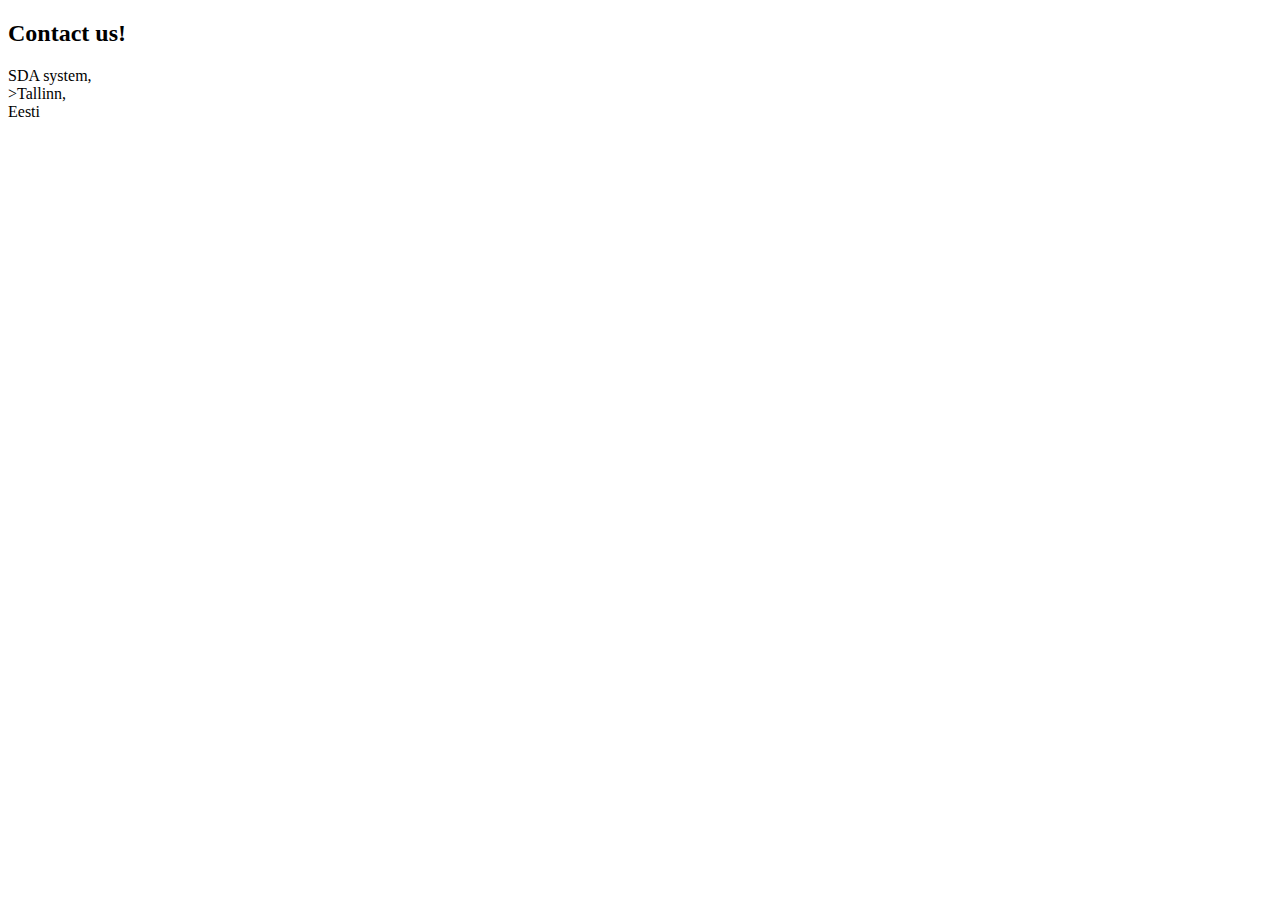
<file: template/Contact.html>
<!DOCTYPE html>
<html lang="en">
<head>
    <meta charset="UTF-8">
    <title>SDA system- Contact us</title>
</head>
<body>
<h2>Contact us!</h2>
<p>SDA system,<br/>>Tallinn, <br>Eesti</p>
</body>
</html>
</file>
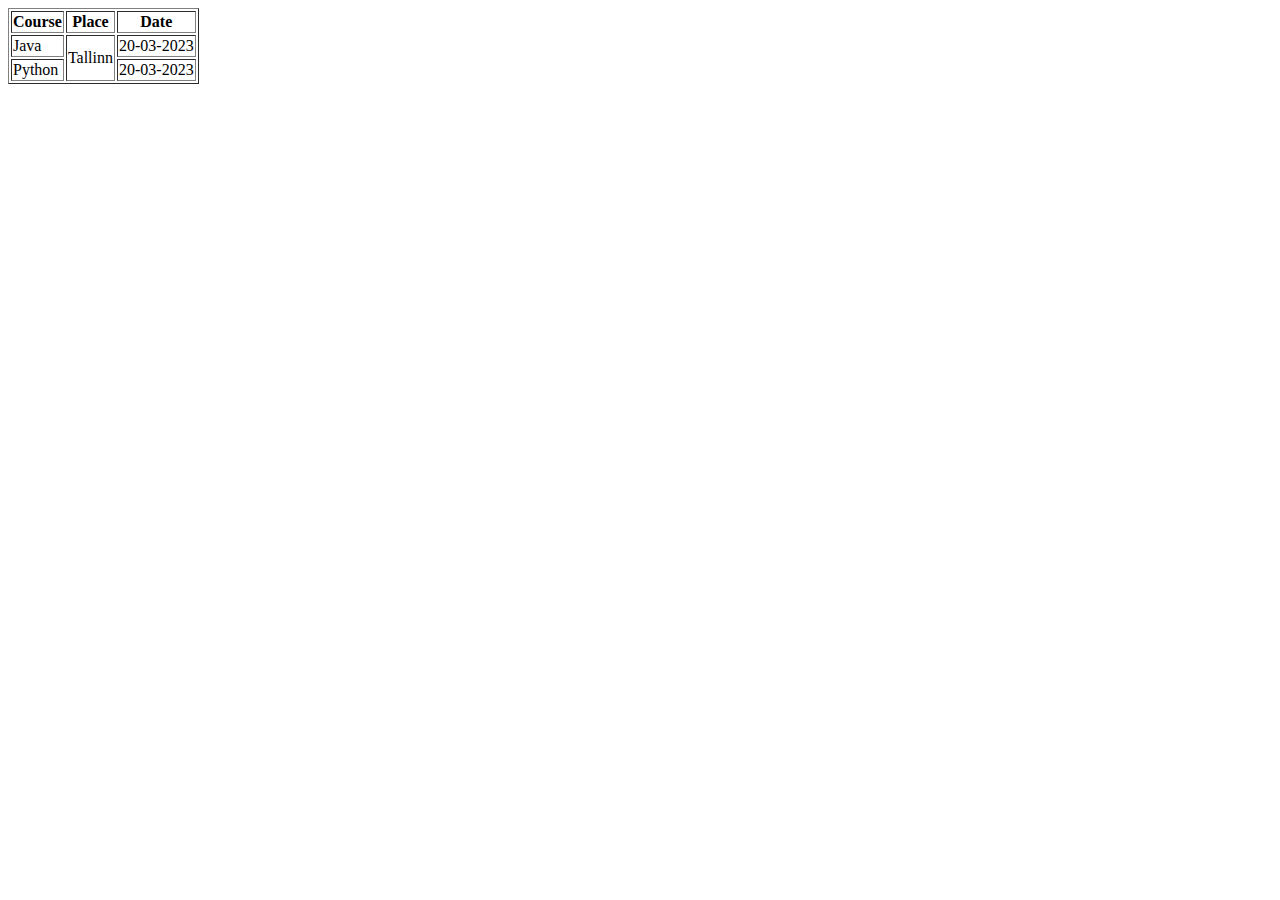
<file: template/shedule.html>
<!DOCTYPE html>
<html lang="en">
<head>
    <meta charset="UTF-8">
    <title>SDA system- Schedule</title>
</head>
<body>
<table border="1">
    <thead>
    <tr>
        <th>Course</th>
        <th>Place</th>
        <th>Date</th>
    </tr>
    </thead>
    <tbody>
    <tr>
        <td> Java </td>
        <!--                    To make the row span -->
        <td rowspan="2">Tallinn</td>
        <td>20-03-2023</td>
    </tr>
    <tr>
        <td> Python </td>
        <td>20-03-2023</td>
    </tr>
    </tbody>
</table>
</body>
</html>
</file>
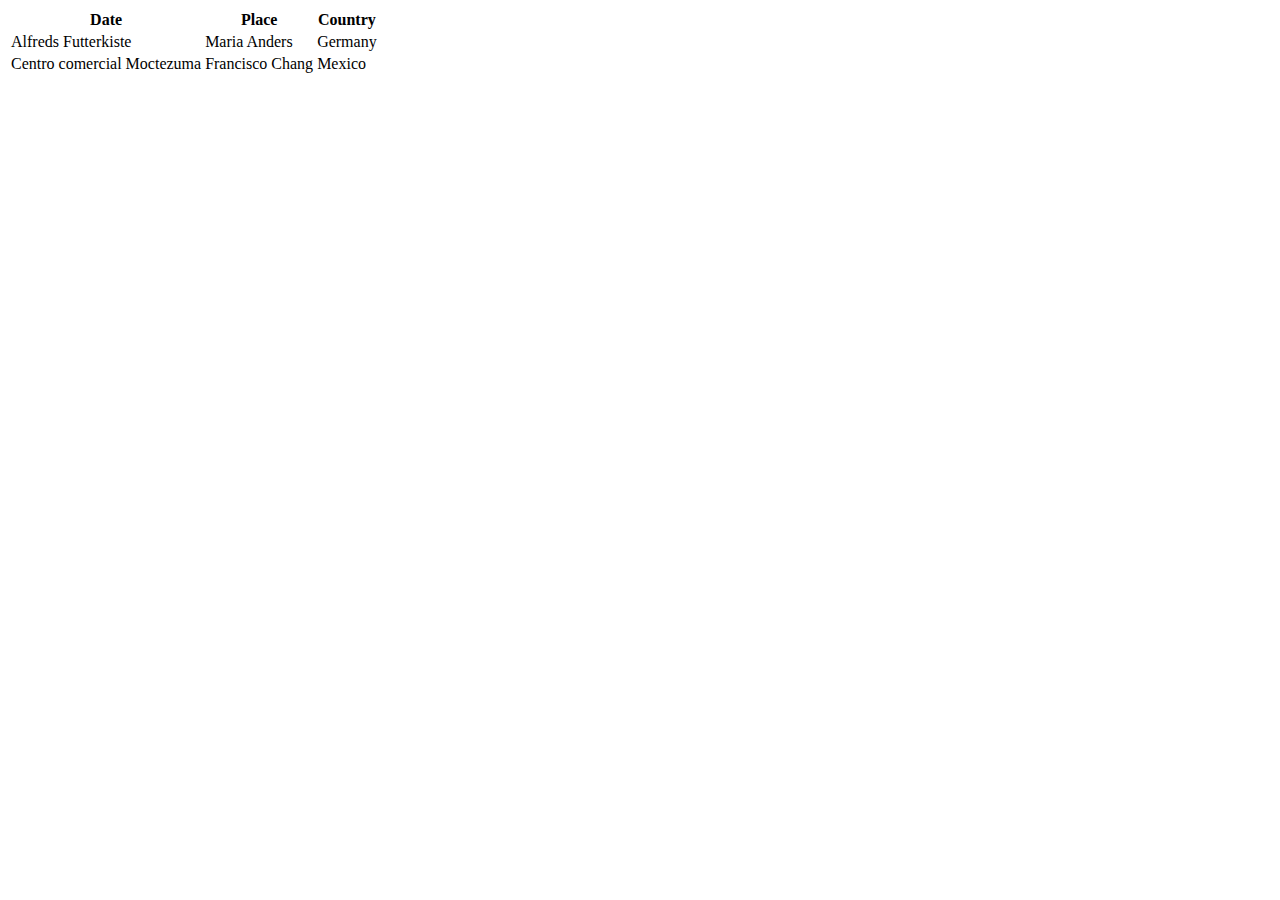
<file: template/Subscrption.html>
<!DOCTYPE html>
<html lang="en">
<head>
    <meta charset="UTF-8">
    <title>Title</title>
</head>
<body>
<table>
    <tr>
        <th>Date</th>
        <th>Place</th>
        <th>Country</th>
    </tr>
    <tr>
        <td>Alfreds Futterkiste</td>
        <td>Maria Anders</td>
        <td>Germany</td>
    </tr>
    <tr>
        <td>Centro comercial Moctezuma</td>
        <td>Francisco Chang</td>
        <td>Mexico</td>
    </tr>
</table>
</body>
</html>
</file>
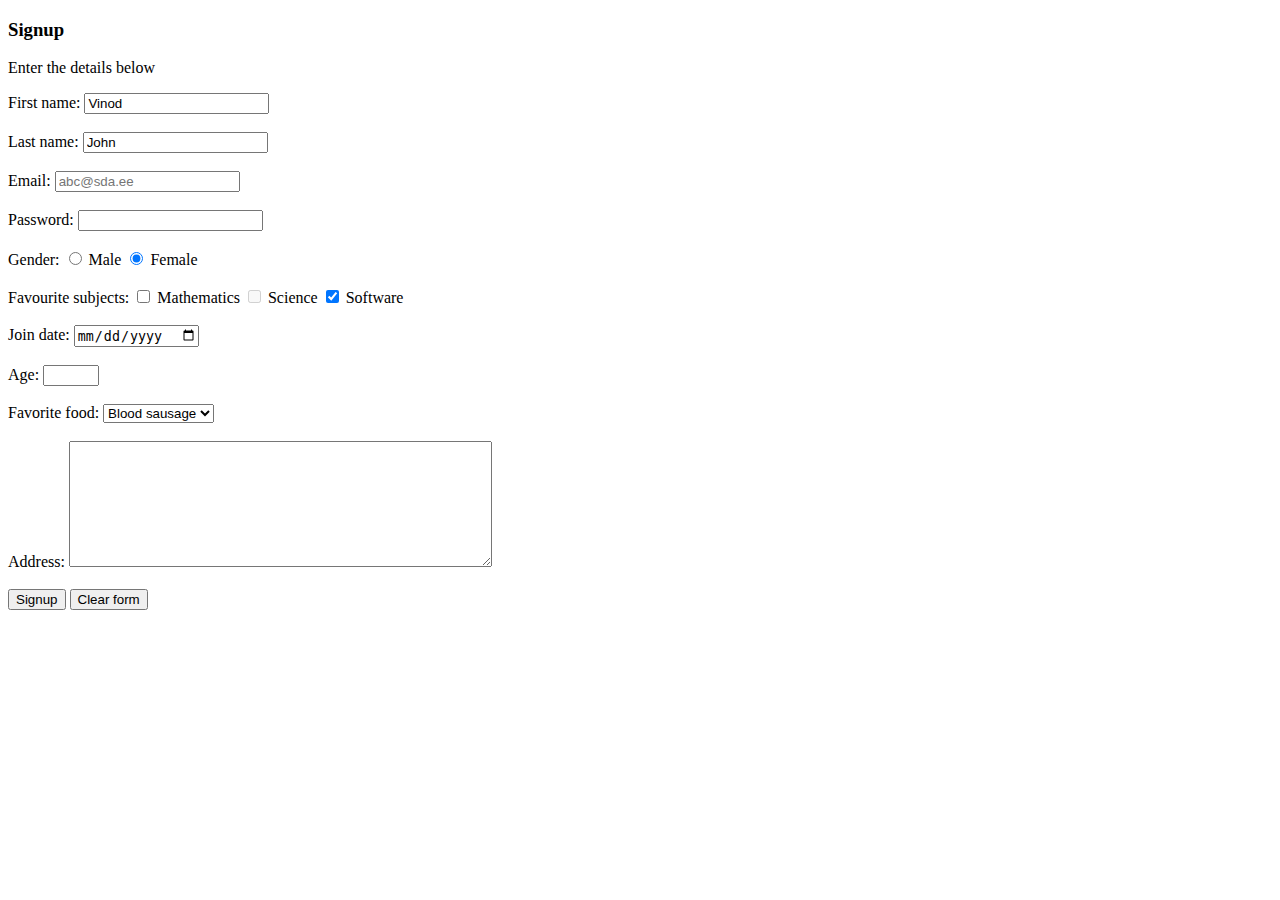
<file: template/user-registration.html>
<!DOCTYPE html>
<html lang="en">
<head>
  <meta charset="UTF-8">
  <title>SDA System-User registration</title>
</head>
<body>
<div id="register">
  <h3>Signup</h3>
  <p>Enter the details below</p>
  <form id="signup" name="signup" method="post" action="index.html">
    <label for="first-name">First name:</label>
    <input name="first-name" id="first-name" type="text" value="Vinod" readonly minlength="3" maxlength="25"/>
    <br/><br/>
    <label for="last-name">Last name:</label>
    <input name="last-name" id="last-name" type="text" value="John"/>
    <br/><br/>
    <label for="email">Email:</label>
    <input name="email" id="email" type="email" required placeholder="abc@sda.ee"/>
    <br/><br/>
    <label for="password">Password:</label>
    <input name="password" id="password" type="password" required/>
    <br/><br/>
    <label for="male">Gender:</label>
    <input type="radio" id="male" name="gender"/> Male
    <input type="radio" id="female" name="gender" checked/> Female
    <br/><br/>
    <label for="mathematics">Favourite subjects:</label>
    <input type="checkbox" id="mathematics" name="favorite-subjects"/> Mathematics
    <input type="checkbox" id="science" name="favorite-subjects" disabled/> Science
    <input type="checkbox" id="software" name="favorite-subjects" checked/> Software
    <br/><br/>
    <label for="join-date">
      Join date:
    </label>
    <input type="date" id="join-date" name="join-date"/>
    <br/><br/>
    <label for="age">Age:</label>
    <input type="number" id="age" name="age" min="10" max="50"/>
    <br/><br/>
    <label for="favourite-food">Favorite food:</label>
    <select id="favourite-food" name="favourite-food">
      <option value="pizza">Pizza</option>
      <option value="sandwich" disabled>Sandwich</option>
      <option value="blood" selected>Blood sausage</option>
    </select>
    <br/><br/>
    <label for="address">Address:</label>
    <textarea id="address" name="address" rows="8" cols="50"></textarea>
    <input type="hidden" id="active" name="active" value="yes"/>

    <br/><br/>
    <input type="submit" value="Signup">
    <input type="reset" value="Clear form">
  </form>
</div>
</body>
</html>
</file>
